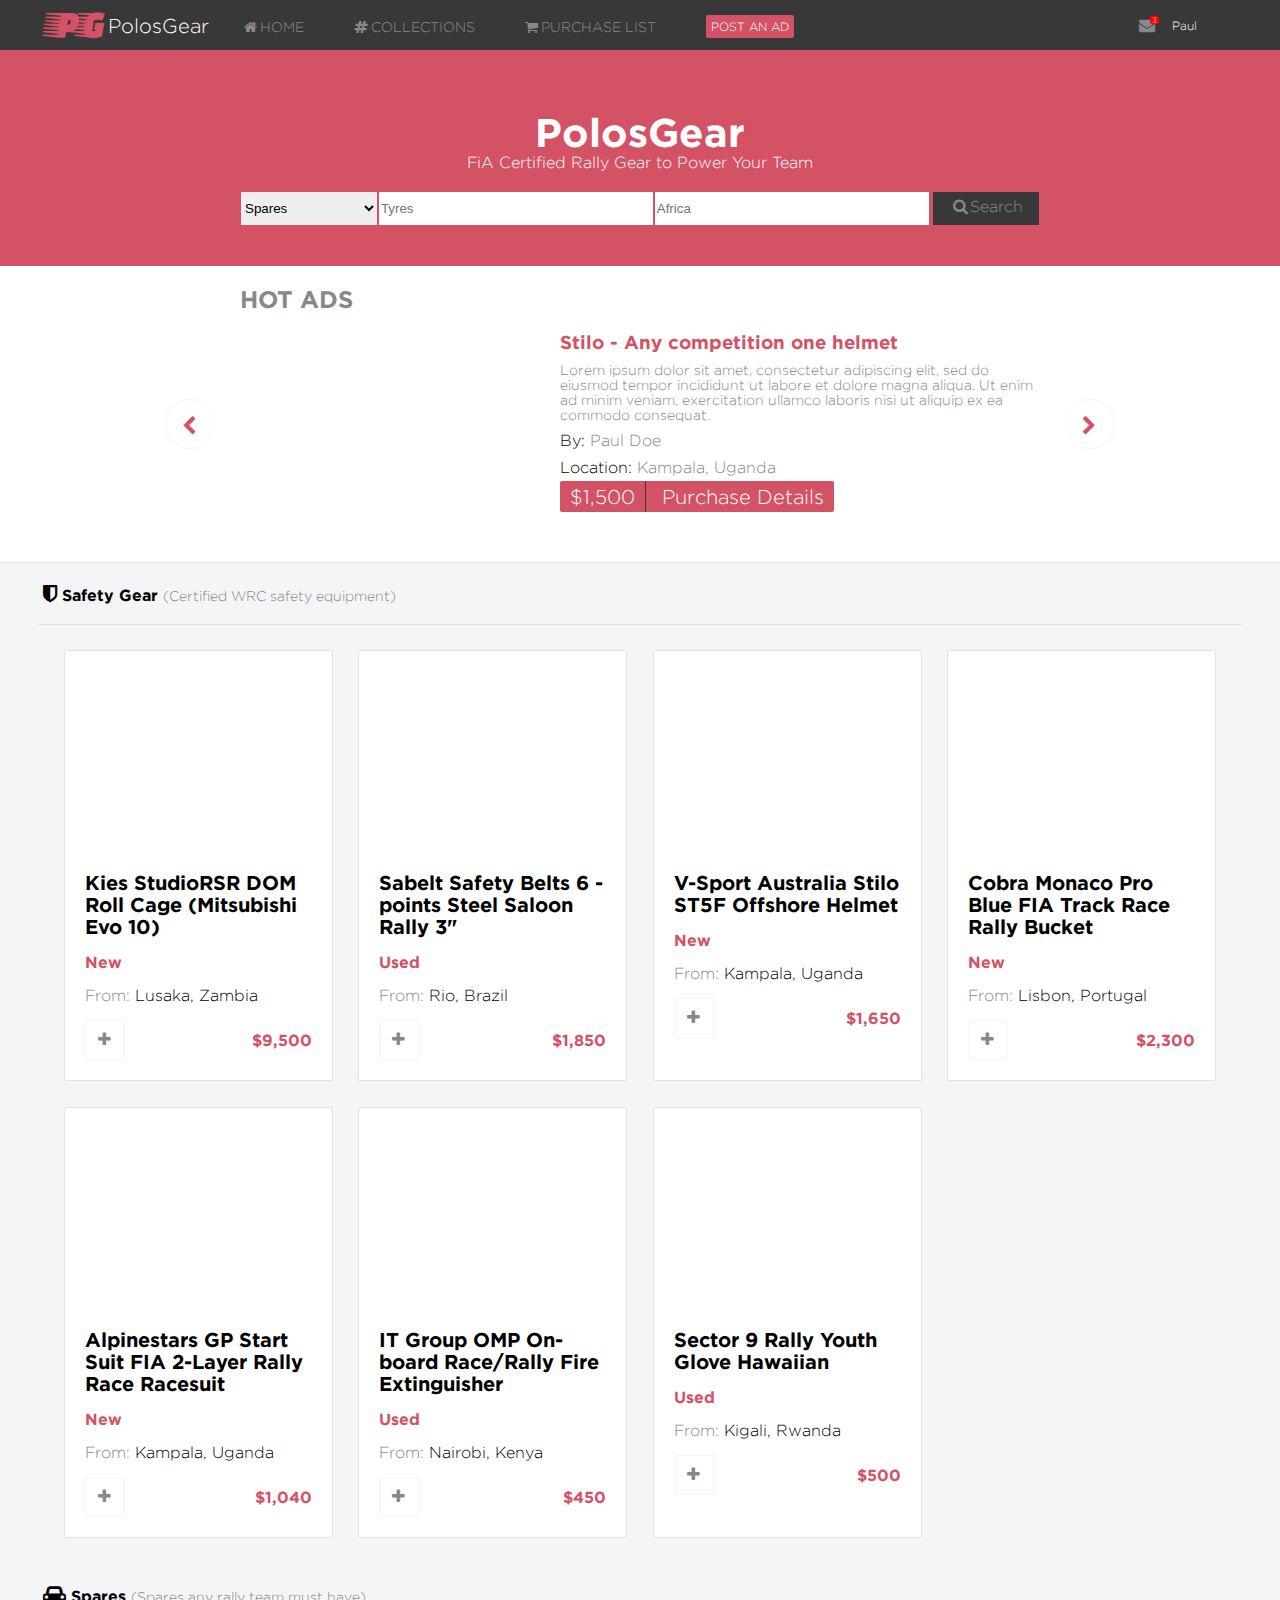
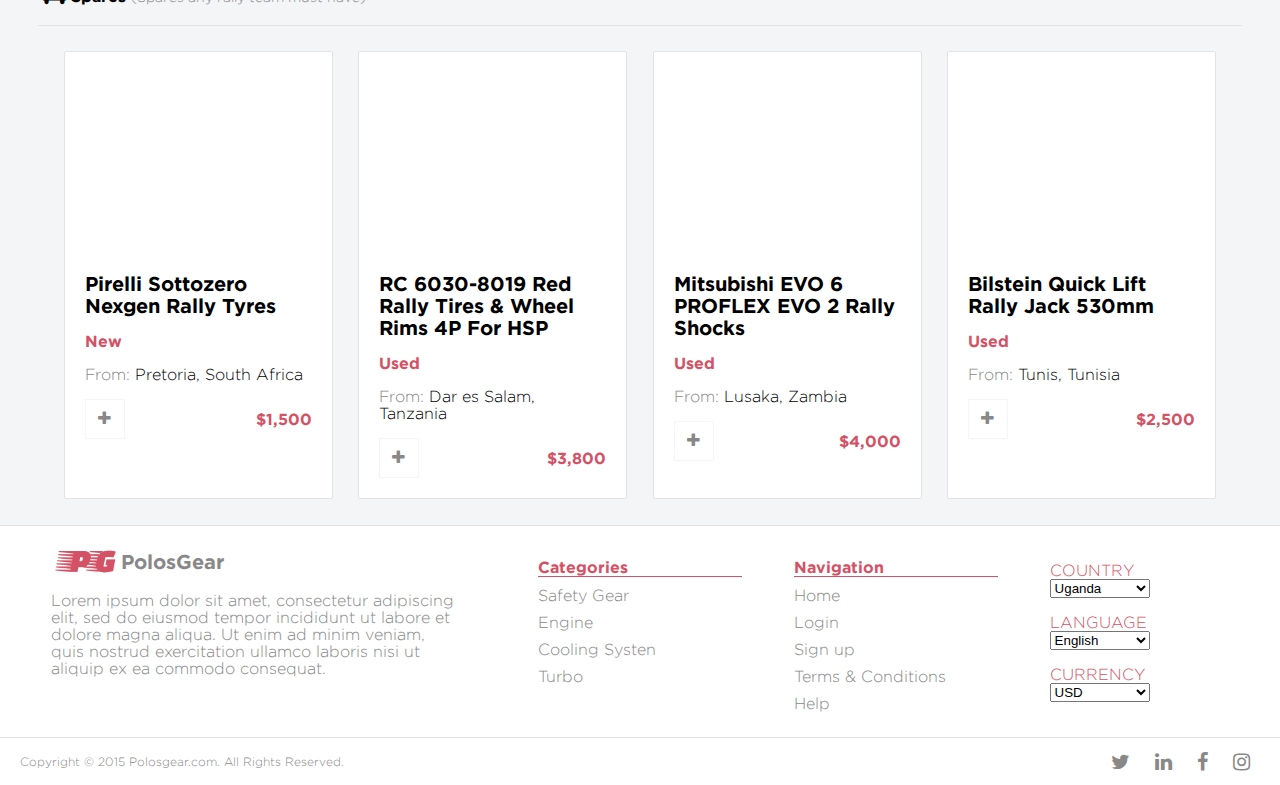
<file: html/index.html>
<!DOCTYPE html>
<html lang="en">
  <head>
    <meta charset="UTF-8" />
    <meta
      name="viewport"
      content="width=device-width, initial-scale=1, shrink-to-fit=no"
    />
    <title>PolosGear Rallying | Home</title>
    <link rel="stylesheet" href="../static/css/styles.css" />
    <link
      rel="stylesheet"
      href="https://cdnjs.cloudflare.com/ajax/libs/font-awesome/4.7.0/css/font-awesome.min.css"
    />
  </head>
  <body>
    <header class="header flex flex-content-apart bg-header">
      <div class="flex header-left flex-content-center side-margin">
        <a href="./index.html">
          <div class="logo flex color-white font-large">
            <img
              width="70"
              height="30"
              src="../static/graphics/PolosGear-logo.png"
              alt="logo"
            />
            PolosGear
          </div>
        </a>
        <nav class="nav flex flex-content-around">
          <a
            class="color-body font-medium hover-color-theme"
            href="./index.html"
            ><i class="fa fa-home"></i>HOME</a
          >
          <a
            class="color-body font-medium hide show-block-large hover-color-theme"
            href="#"
            ><i class="fa fa-hashtag"></i>COLLECTIONS</a
          >
          <a class="color-body font-medium hover-color-theme" href="#"
            ><i class="fa fa-shopping-cart"></i>PURCHASE LIST</a
          >
          <a
            class="color-white font-medium theme-button bg-theme hide-large hover-bg-theme"
            href="./searh-results.html"
          >
            <i class="fa fa-search"></i>Search</a
          >
          <a
            class="color-white font-small theme-button bg-theme hide show-block-large hover-bg-theme"
            href="#"
          >
            POST AN AD
          </a>
        </nav>
      </div>
      <div
        class="header-right side-margin hide flex show-flex-large flex-content-end"
      >
        <a href="#" class="side-margin"
          ><i class="fa fa-envelope color-body"></i
        ></a>
        <a href="#" class="color-white notification-badge">3</a>
        <a href="#" class="color-white font-small side-margin">Paul</a>
        <a href="#"><div class="avatar bg-white"></div></a>
      </div>
    </header>
    <main>
      <section class="banner bg-theme flex hide show-flex-large color-white">
        <h1 class="no-margin font-huge">PolosGear</h1>
        <p class="no-margin">FiA Certified Rally Gear to Power Your Team</p>
        <div class="grid searh-bar">
          <select name="categories" id="categories">
            <option value="volvo">Spares</option>
            <option value="saab">Electronisc</option>
            <option value="mercedes">Safety</option>
            <option value="audi">Cars</option>
          </select>
          <input type="text" placeholder="Tyres" />
          <input type="text" placeholder="Africa" />
          <a
            href="./searh-results.html"
            class="bg-header color-body hover-bg-header"
            ><i class="fa fa-search"></i>Search</a
          >
        </div>
      </section>
      <section class="hide show-block-large">
        <div class="hot-ads grid">
          <div class="hot-ads-swipe font-large">
            <i class="fa fa-chevron-left color-theme"></i>
          </div>
          <div>
            <h2 class="color-body">HOT ADS</h2>
            <div class="grid ad-info">
              <div class="ad-image"></div>
              <div>
                <h3 class="color-theme font-bold">
                  Stilo - Any competition one helmet
                </h3>
                <p class="font-medium color-body">
                  Lorem ipsum dolor sit amet, consectetur adipiscing elit, sed
                  do eiusmod tempor incididunt ut labore et dolore magna aliqua.
                  Ut enim ad minim veniam, exercitation ullamco laboris nisi ut
                  aliquip ex ea commodo consequat.
                </p>
                <p>By: <span class="color-body">Paul Doe</span></p>
                <p>Location: <span class="color-body">Kampala, Uganda</span></p>

                <a
                  href="#"
                  class="theme-button color-white font-large bg-theme ad-price"
                  >$1,500</a
                ><a
                  href="#"
                  class="theme-button color-white font-large bg-theme ad-purchase hover-bg-theme"
                >
                  Purchase Details
                </a>
              </div>
            </div>
          </div>
          <div class="hot-ads-swipe font-large">
            <i class="fa fa-chevron-right color-theme"></i>
          </div>
        </div>
      </section>
      <section class="products bg-light">
        <div class="side-margin">
          <div class="category-heading">
            <span class="font-large"><i class="fa fa-shield"></i></span
            ><span class="font-bold"> Safety Gear </span>
            <span class="color-body font-medium"
              >(Certified WRC safety equipment)</span
            >
          </div>
          <div class="grid product-group">
            <div class="product-card bg-white">
              <div class="product-image product-image-1"></div>
              <div class="product-details">
                <h4 class="font-large font-bold">
                  Kies StudioRSR DOM Roll Cage (Mitsubishi Evo 10)
                </h4>
                <p class="color-theme font-bold">New</p>
                <p><span class="color-body">From: </span> Lusaka, Zambia</p>
                <div class="flex flex-content-apart card-bottom">
                  <i class="fa fa-plus add-to-cart color-body"></i>
                  <h4 class="color-theme font-bold">$9,500</h4>
                </div>
              </div>
            </div>
            <div class="product-card bg-white">
              <div class="product-image product-image-3"></div>
              <div class="product-details">
                <h4 class="font-large font-bold">
                  Sabelt Safety Belts 6 - points Steel Saloon Rally 3"
                </h4>
                <p class="color-theme font-bold">Used</p>
                <p><span class="color-body">From: </span> Rio, Brazil</p>
                <div class="flex flex-content-apart card-bottom">
                  <i class="fa fa-plus add-to-cart color-body"></i>
                  <h4 class="color-theme font-bold">$1,850</h4>
                </div>
              </div>
            </div>
            <div class="product-card bg-white">
              <div class="product-image product-image-2"></div>
              <div class="product-details">
                <h4 class="font-large">
                  V-Sport Australia Stilo ST5F Offshore Helmet
                </h4>
                <p class="color-theme font-bold">New</p>
                <p><span class="color-body">From: </span> Kampala, Uganda</p>
                <div class="flex flex-content-apart">
                  <i class="fa fa-plus add-to-cart color-body"></i>
                  <h4 class="color-theme font-bold">$1,650</h4>
                </div>
              </div>
            </div>
            <div class="product-card bg-white">
              <div class="product-image product-image-4"></div>
              <div class="product-details">
                <h4 class="font-large">
                  Cobra Monaco Pro Blue FIA Track Race Rally Bucket
                </h4>
                <p class="color-theme font-bold">New</p>
                <p><span class="color-body">From: </span> Lisbon, Portugal</p>
                <div class="flex flex-content-apart">
                  <i class="fa fa-plus add-to-cart color-body"></i>
                  <h4 class="color-theme font-bold">$2,300</h4>
                </div>
              </div>
            </div>
            <div class="product-card bg-white">
              <div class="product-image product-image-6"></div>
              <div class="product-details">
                <h4 class="font-large">
                  Alpinestars GP Start Suit FIA 2-Layer Rally Race Racesuit
                </h4>
                <p class="color-theme font-bold">New</p>
                <p><span class="color-body">From: </span> Kampala, Uganda</p>
                <div class="flex flex-content-apart">
                  <i class="fa fa-plus add-to-cart color-body"></i>
                  <h4 class="color-theme font-bold">$1,040</h4>
                </div>
              </div>
            </div>
            <div class="product-card bg-white">
              <div class="product-image product-image-5"></div>
              <div class="product-details">
                <h4 class="font-large">
                  IT Group OMP On-board Race/Rally Fire Extinguisher
                </h4>
                <p class="color-theme font-bold">Used</p>
                <p><span class="color-body">From: </span> Nairobi, Kenya</p>
                <div class="flex flex-content-apart">
                  <i class="fa fa-plus add-to-cart color-body"></i>
                  <h4 class="color-theme font-bold">$450</h4>
                </div>
              </div>
            </div>

            <div class="product-card bg-white">
              <div class="product-image product-image-7"></div>
              <div class="product-details">
                <h4 class="font-large">
                  Sector 9 Rally Youth Glove Hawaiian
                </h4>
                <p class="color-theme font-bold">Used</p>
                <p><span class="color-body">From: </span> Kigali, Rwanda</p>
                <div class="flex flex-content-apart">
                  <i class="fa fa-plus add-to-cart color-body"></i>
                  <h4 class="color-theme font-bold">$500</h4>
                </div>
              </div>
            </div>
          </div>
        </div>
        <div class="side-margin">
          <div class="category-heading">
            <span class="font-large"><i class="fa fa-car"></i></span
            ><span class="font-bold"> Spares </span>
            <span class="color-body font-medium"
              >(Spares any rally team must have)</span
            >
          </div>
          <div class="grid product-group">
            <div class="product-card bg-white">
              <div class="product-image product-image-8"></div>
              <div class="product-details">
                <h4 class="font-large">
                  Pirelli Sottozero Nexgen Rally Tyres
                </h4>
                <p class="color-theme font-bold">New</p>
                <p>
                  <span class="color-body">From: </span> Pretoria, South Africa
                </p>
                <div class="flex flex-content-apart">
                  <i class="fa fa-plus add-to-cart color-body"></i>
                  <h4 class="color-theme font-bold">$1,500</h4>
                </div>
              </div>
            </div>
            <div class="product-card bg-white">
              <div class="product-image product-image-10"></div>
              <div class="product-details">
                <h4 class="font-large">
                  RC 6030-8019 Red Rally Tires & Wheel Rims 4P For HSP
                </h4>
                <p class="color-theme font-bold">Used</p>
                <p>
                  <span class="color-body">From: </span> Dar es Salam, Tanzania
                </p>
                <div class="flex flex-content-apart">
                  <i class="fa fa-plus add-to-cart color-body"></i>
                  <h4 class="color-theme font-bold">$3,800</h4>
                </div>
              </div>
            </div>
            <div class="product-card bg-white">
              <div class="product-image product-image-11"></div>
              <div class="product-details">
                <h4 class="font-large">
                  Mitsubishi EVO 6 PROFLEX EVO 2 Rally Shocks
                </h4>
                <p class="color-theme font-bold">Used</p>
                <p><span class="color-body">From: </span> Lusaka, Zambia</p>
                <div class="flex flex-content-apart">
                  <i class="fa fa-plus add-to-cart color-body"></i>
                  <h4 class="color-theme font-bold">$4,000</h4>
                </div>
              </div>
            </div>
            <div class="product-card bg-white">
              <div class="product-image product-image-9"></div>
              <div class="product-details">
                <h4 class="font-large">
                  Bilstein Quick Lift Rally Jack 530mm
                </h4>
                <p class="color-theme font-bold">Used</p>
                <p><span class="color-body">From: </span> Tunis, Tunisia</p>
                <div class="flex flex-content-apart">
                  <i class="fa fa-plus add-to-cart color-body"></i>
                  <h4 class="color-theme font-bold">$2,500</h4>
                </div>
              </div>
            </div>
          </div>
        </div>
      </section>
    </main>
    <footer class="footer color-body">
      <div class="grid footer-top">
        <div class="footer-logo">
          <a href="./index.html">
            <div class="logo flex color-body font-large font-bold">
              <img
                width="70"
                height="30"
                src="../static/graphics/logo-on-white.png"
                alt="logo"
              />
              PolosGear
            </div>
          </a>
          <p>
            Lorem ipsum dolor sit amet, consectetur adipiscing elit, sed do
            eiusmod tempor incididunt ut labore et dolore magna aliqua. Ut enim
            ad minim veniam, quis nostrud exercitation ullamco laboris nisi ut
            aliquip ex ea commodo consequat.
          </p>
        </div>
        <div class="footer-middle flex">
          <div class="footer-links flex">
            <div class="footer-heading color-theme font-bold">
              Categories
            </div>
            <a href="#" class="color-body">Safety Gear</a>
            <a href="#" class="color-body">Engine</a>
            <a href="#" class="color-body">Cooling Systen</a>
            <a href="#" class="color-body">Turbo</a>
          </div>
          <div class="footer-links flex">
            <div class="footer-heading color-theme font-bold">
              Navigation
            </div>
            <a href="#" class="color-body">Home</a>
            <a href="#" class="color-body">Login</a>
            <a href="#" class="color-body">Sign up</a>
            <a href="#" class="color-body">Terms & Conditions</a>
            <a href="#" class="color-body">Help</a>
          </div>
        </div>
        <div class="footer-right flex">
          <p class="color-theme">
            <span class="select-country">COUNTRY</span>
            <select class="region-select" name="country" id="country">
              <option value="uganda">Uganda</option>
              <option value="kenya">Kenya</option>
              <option value="south africa">South Africa</option>
              <option value="others">Others</option>
            </select>
          </p>
          <p class="color-theme">
            <span class="select-language">LANGUAGE</span>
            <select class="region-select" name="language" id="language">
              <option value="english">English</option>
              <option value="french">French</option>
            </select>
          </p>
          <p class="color-theme">
            CURRENCY
            <select class="region-select" name="currency" id="currency">
              <option value="usd">USD</option>
              <option value="gbp">GBP</option>
              <option value="euro">Euro</option>
            </select>
          </p>
        </div>
      </div>
      <div class="footer-bottom flex flex-content-apart">
        <div>
          <p class="font-small">
            Copyright © 2015 Polosgear.com. All Rights Reserved.
          </p>
        </div>
        <div>
          <a class="footer-icon color-body font-large" href="#"
            ><i class="fa fa-twitter"></i
          ></a>
          <a class="footer-icon color-body font-large" href="#"
            ><i class="fa fa-linkedin"></i
          ></a>
          <a class="footer-icon color-body font-large" href="#"
            ><i class="fa fa-facebook"></i
          ></a>
          <a class="footer-icon color-body font-large" href="#"
            ><i class="fa fa-instagram"></i
          ></a>
        </div>
      </div>
    </footer>
  </body>
</html>
</file>
<file: static/css/styles.css>
/* ================================ General Styles ================================= */
:root {
  --theme-color1: #d35266;
  --theme-color2: #888;
  --theme-color3: #383838;
  --theme-color4: #fff;
  --theme-color5: #f4f5f6;
  --theme-color6: #e3e3e3;
}

@font-face {
  font-family: Gotham;
  src: url("./fonts/Gotham-Bold.otf");
  font-weight: bold;
  font-style: normal;
}

@font-face {
  font-family: Gotham;
  src: url("./fonts/Gotham-Light.otf");
  font-weight: normal;
  font-style: normal;
}

* {
  -moz-box-sizing: border-box;
  -webkit-box-sizing: border-box;
  box-sizing: border-box;
}

body {
  width: 100%;
  margin: 0;
  padding: 0;
  font-family: Gotham, Arial, sans-serif;
}

a {
  text-decoration: none;
}

.grid {
  display: grid;
}

.flex {
  display: flex;
  align-items: center;
  flex-wrap: wrap;
}

.flex-align-start {
  align-items: flex-start;
}

.flex-content-center {
  justify-content: center;
}

.flex-content-apart {
  justify-content: space-between;
}

.flex-content-end {
  justify-content: flex-end;
}

.flex-content-around {
  justify-content: space-around;
}

.bg-header {
  background-color: var(--theme-color3);
}

.bg-theme {
  background-color: var(--theme-color1);
}

.bg-body {
  background-color: var(--theme-color2);
}

.bg-white {
  background-color: var(--theme-color4);
}

.bg-light {
  background-color: var(--theme-color5);
}

.hover-bg-theme:hover {
  background-color: rgba(211, 82, 102, 0.8);
}

.hover-bg-header:hover {
  background-color: rgba(56, 56, 56, 0.8);
}

.color-header {
  color: var(--theme-color3);
}

.color-theme {
  color: var(--theme-color1);
}

.hover-color-theme:hover {
  color: rgba(211, 82, 102, 0.8);
}

.color-body {
  color: var(--theme-color2);
}

.color-white {
  color: var(--theme-color4);
}

.theme-button {
  border-radius: 2px;
  padding: 5px;
}

.side-margin {
  margin: 0 3%;
}

.no-margin {
  margin: 0;
}

.hide {
  display: none;
}

.font-tiny {
  font-size: 11px;
}

.font-small {
  font-size: 12px;
}

.font-medium {
  font-size: 14px;
}

.font-large {
  font-size: 20px;
}

.font-huge {
  font-size: 2.5em;
}

.font-bold {
  font-weight: bold;
}

/* ================================ Header Styles ================================= */

.header {
  flex-wrap: nowrap;
  padding: 5px 0;
}

.header-left {
  width: 92%;
}

.logo {
  flex-wrap: nowrap;
}

.nav {
  flex-grow: 1;
  margin-left: 10px;
  max-width: 600px;
}

nav a {
  margin-top: 3px;
}

.nav i {
  margin-right: 3px;
}

.header-right {
  flex-grow: 1;
}

.notification-badge {
  background-color: red;
  font-size: 8px;
  padding: 0 2px;
  border-radius: 2px;
  margin: -10px 8px 0 -10px;
}

.avatar {
  min-width: 40px;
  height: 40px;
  border-radius: 50%;
  background: url(https://avatars1.githubusercontent.com/u/38935418?s=60&v=4);
  background-size: contain;
  background-position: center;
}

/* ================================ Banner Styles ================================= */
.banner {
  flex-direction: column;
  padding: 60px 0 20px 0;
}

.results-tagline {
  width: 80%;
  max-width: 800px;
}

.searh-bar {
  width: 80%;
  max-width: 800px;
  grid-template-columns: 1fr 2fr 2fr 0.8fr;
  margin: 20px 0;
  height: 35px;
}

.searh-bar * {
  border-radius: 0;
  border: 1px var(--theme-color1) solid;
}

.searh-bar a {
  margin-left: 2px;
  padding-left: 18%;
  padding-top: 6px;
}

.searh-bar i {
  border: 0;
  margin-right: 2px;
}

/* ================================ Hot-Ads Styles ================================= */
.hot-ads {
  width: 95%;
  max-width: 1000px;
  grid-template-columns: 1fr 8fr 1fr;
  margin: 0 auto;
  align-items: center;
  justify-items: center;
  margin-bottom: 30px;
}

.hot-ads-swipe {
  border: 1px var(--theme-color5) solid;
  width: 50px;
  height: 50px;
  border-radius: 50%;
  line-height: 20px;
  padding: 16px;
  margin-top: 50px;
}

.hot-ads-swipe:hover {
  background-color: var(--theme-color5);
}

.ad-info {
  grid-template-columns: 1fr 2fr;
  grid-gap: 20px;
  align-items: flex-start;
}

.ad-info h3 {
  margin-top: 0;
  margin-bottom: 10px;
}

.ad-info p {
  margin-top: 0;
  margin-bottom: 10px;
}

.ad-price {
  border-right: 1px solid var(--theme-color3);
  border-top-right-radius: 0;
  border-bottom-right-radius: 0;
  padding-right: 10px;
  padding-left: 10px;
}

.ad-purchase {
  border-top-left-radius: 0;
  border-bottom-left-radius: 0;
  padding-right: 10px;
  padding-left: 10px;
}

.ad-image {
  width: 300px;
  height: 200px;
  background-image: url(https://media.demon-tweeks.com/catalog/product/cache/image/265x265/beff4985b56e3afdbeabfc89641a4582/s/p/spl30102632ad1.jpg);
  background-size: contain;
  background-repeat: no-repeat;
  background-position: center;
}

/* ================================ Product Styles ================================= */

.products {
  border-top: 1px var(--theme-color6) solid;
}

.product-group {
  grid-template-columns: 1fr 1fr;
  grid-gap: 4vw;
  padding: 4vw;
}

.category-heading {
  border-bottom: 1px var(--theme-color6) solid;
  padding: 20px 5px;
}

.product-card {
  min-height: 200px;
  border: 1px var(--theme-color6) solid;
  border-radius: 2px;
}

.card-bottom {
  margin-top: auto;
}

.product-image {
  width: 100%;
  height: 200px;
  background-size: cover;
  background-repeat: no-repeat;
  background-position: center;
}

.product-image-1 {
  background-image: url(https://cdn.shopify.com/s/files/1/0074/3702/5395/products/StudioRSR-Evo-X-Roll-Cage-bolt-in-1_1024x1024.jpg?v=1571720560);
}

.product-image-2 {
  background-image: url(https://vsport.com.au/wp-content/uploads/2016/07/ST-DA0702BF2M-001.jpg);
}

.product-image-3 {
  background-image: url(https://www.topracingshop.com/zul_pl_Sabelt-Safety-Belts-6-points-Steel-Saloon-Rally-3-Black-with-homologation-FIA-15769_1.jpg);
}

.product-image-4 {
  background-image: url(https://gsm.fra1.cdn.digitaloceanspaces.com/2016/01/Subaru-Impreza-STI-specialist-bucket-seats-1024x683.jpg);
}

.product-image-5 {
  background-image: url(https://ebay-assets.demon-tweeks.com/demontweeksdirect/OMPCAB316/gallery_image_def/ebay1/omp_4k-powder-handheld.jpg);
}

.product-image-6 {
  background-image: url(https://www.mcgillmotorsport.com/images/Alpinestars%20GP%20Start%20All%203355514.jpg);
}

.product-image-7 {
  background-image: url(https://cdn.shopify.com/s/files/1/2291/8079/products/RALLY-HAWAIIAN_2048x.png?v=1530146867);
}

.product-image-8 {
  background-image: url(https://www.automobilsport.com/uploads/_neustart33/wrc-rallyes/pirelli-tyre-for-2021-wrc-1.JPG);
}

.product-image-9 {
  background-image: url(https://www.gartrac.com/shop/media/catalog/product/cache/1/image/b34ee382358eaadc74a5c14797ef47d9/g/a/gar8159.jpg);
}

.product-image-10 {
  background-image: url(https://images-na.ssl-images-amazon.com/images/I/61w6O-pkt1L._AC_SX425_.jpg);
}

.product-image-11 {
  background-image: url(https://www.motorsportauctions.com/user_images/5836726.jpg);
}

.product-image-12 {
  background-image: url(https://encrypted-tbn0.gstatic.com/images?q=tbn%3AANd9GcS6EdZTgqAFHgnAwqByHIlUFTysjiwOqEs3hA&usqp=CAU);
}

.product-details {
  padding: 20px;
}

.product-details h4 {
  margin: 0;
}

.add-to-cart {
  width: 40px;
  height: 40px;
  padding-left: 12px;
  padding-top: 10px;
  border: 1px var(--theme-color5) solid;
}

.add-to-cart:hover {
  background-color: var(--theme-color5);
}

.checkbox {
  width: 20px;
  height: 20px;
  margin-right: 10px;
}

/* ================================ Footer Styles ================================= */
.footer {
  border-top: 1px var(--theme-color6) solid;
}

.footer-top {
  grid-template-columns: 1fr;
  padding: 20px 0;
}

.footer-logo {
  padding: 0 10%;
}

.footer-middle {
  align-items: flex-start;
}

.footer-links {
  width: 50%;
  margin-top: 12px;
  padding: 0 10%;
  min-width: 200px;
  flex-direction: column;
  align-items: baseline;
}

.footer-links a {
  margin: 5px 0;
}

.footer-heading {
  width: 100%;
  border-bottom: 1px var(--theme-color1) solid;
  margin-bottom: 5px;
}

.footer-right {
  flex-direction: column;
  align-items: baseline;
  padding-top: 20px;
  padding-left: 10%;
}

.region-select {
  width: 100px;
}

.select-country {
  margin-right: 12px;
}

.select-language {
  margin-right: 2px;
}

.footer-right p {
  margin-bottom: 0;
}

.footer-icon {
  margin: 0 10px;
}

.footer-bottom {
  border-top: 1px var(--theme-color6) solid;
  padding: 5px 20px;
}

/* ============================================================================
                                     Tablet ++
============================================================================ */
@media screen and (min-width: 768px) {
  .header-left {
    width: 75%;
    justify-content: flex-start;
  }

  .hide-large {
    display: none;
  }

  .show-block-large {
    display: block;
  }

  .show-flex-large {
    display: flex;
  }

  .footer-top {
    grid-template-columns: 2fr 2fr 1fr;
  }

  .footer-links {
    padding: 0 5%;
    min-width: 20px;
  }

  .footer-right {
    padding-top: 0;
    align-items: flex-end;
    padding-right: 15%;
  }

  .product-group {
    grid-template-columns: repeat(4, 1fr);
    grid-gap: 2vw;
    padding: 2vw;
  }

  .results-content {
    grid-template-columns: 1fr 4fr;
  }

  .aside {
    border-right: 1px var(--theme-color6) solid;
    padding: 10%;
    padding-top: 2px;
  }

  .aside hr {
    border: 0;
    border-top: 1px var(--theme-color6) solid;
  }

  .search-results {
    grid-template-columns: 1fr;
    padding-left: 0;
    padding-right: 0;
    padding-top: 0;
  }

  .search-result-image {
    width: 30%;
    min-width: 300px;
    height: 230px;
  }

  .search-result-details {
    flex-grow: 1;
  }

  .search-results-card {
    padding: 1vw;
    border-left: 0;
  }

  .search-results-card:hover {
    background-color: var(--theme-color4);
  }

  .results-heading {
    border-bottom: 0;
  }
}
</file>
